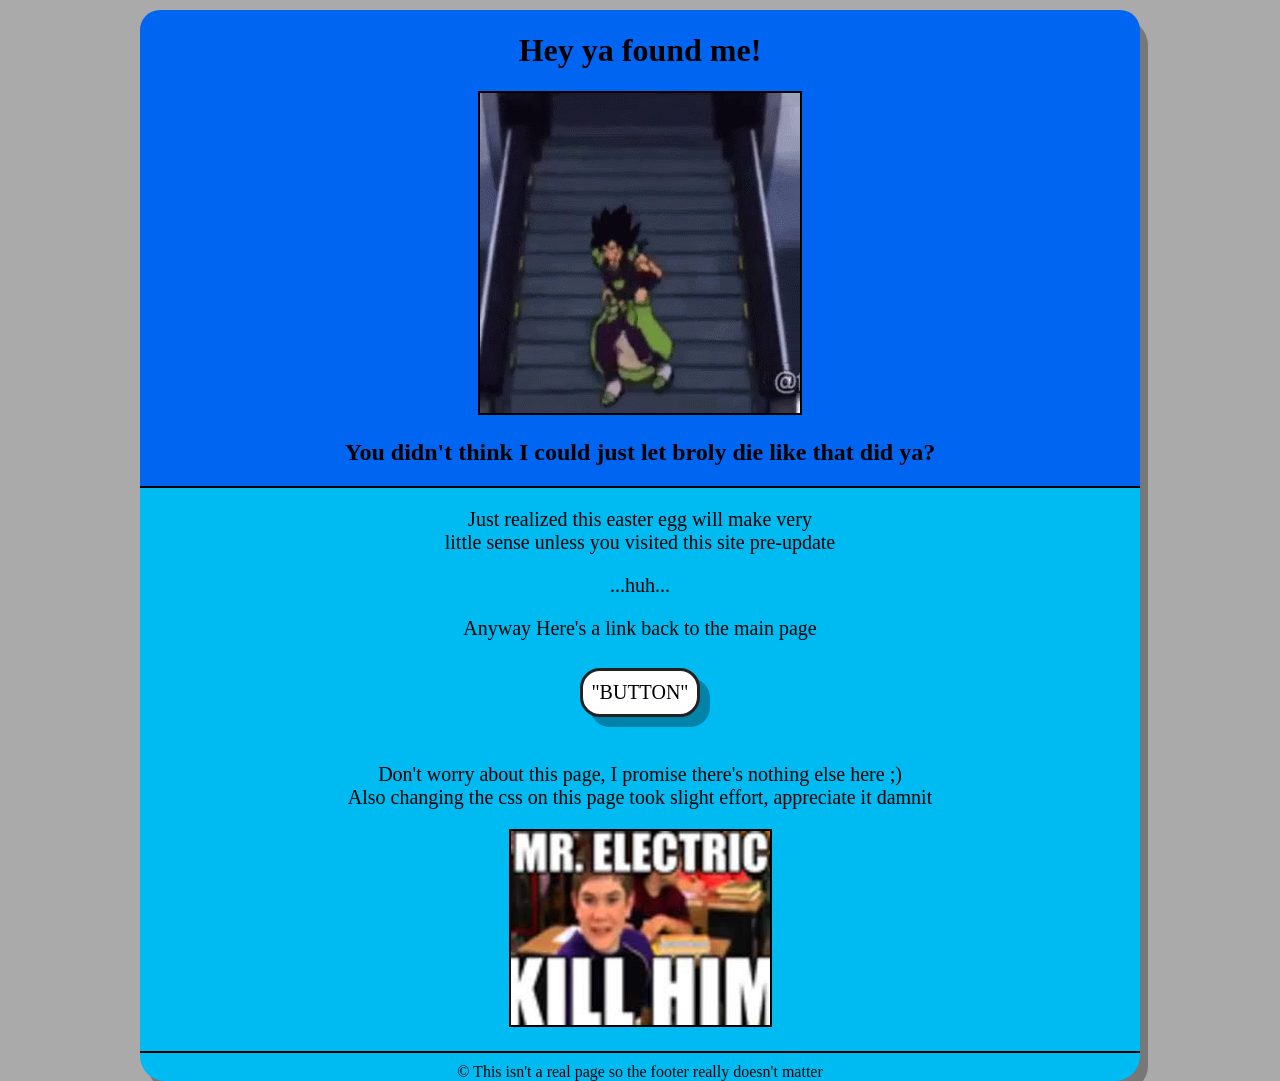
<file: V2.02/brolyEE.html>
<!DOCTYPE html>
<html lang="en">
<head>
    <meta charset="UTF-8">
    <meta http-equiv="X-UA-Compatible" content="IE=edge">
    <meta name="viewport" content="width=device-width, initial-scale=1.0">
    <link rel="stylesheet" href="css/advanced.css">

    <title>Easter Egg</title>

    <style>
        header
        {
            background-color:#0066f2;
        }
        header h1
        {
            color:black;
        }
        header h2
        {
            color:black;
        }
        body
        {
            background-color:#00bbf2;
        }
        img
        {
            border: 2px solid #000;
        }
    </style>

</head>
<body>
    <!-- Header (Yeah that's all) -->
    <header>
        <h1>Hey ya found me!</h1>
        <img src="images/FunnyManDance.gif" alt="Broly Do be Goin once again">
        <h2>You didn't think I could just let broly die like that did ya?</h2>
        <hr class=large color="black">
    </header>


    <!-- Content -->
    <p>
        Just realized this easter egg will make very <br>
        little sense unless you visited this site pre-update
    </p>

    <p>...huh...</p>

    <p>
        Anyway Here's a link back to the main page <br><br>
        <a href="index.html" class="button">"Button"</a> <br><br><br>
        Don't worry about this page, I promise there's nothing else here ;) <br>
        Also changing the css on this page took slight effort, appreciate it damnit
    </p>

    <img src="images/MrElectricKillHim.png" alt="MR ELECTRIC, KILL THIS MOTHERFUCKER">

    <!-- Footer cause why not -->
    <footer>
        &copy; This isn't a real page so the footer really doesn't matter
    </footer>
</body>
</html>
</file>
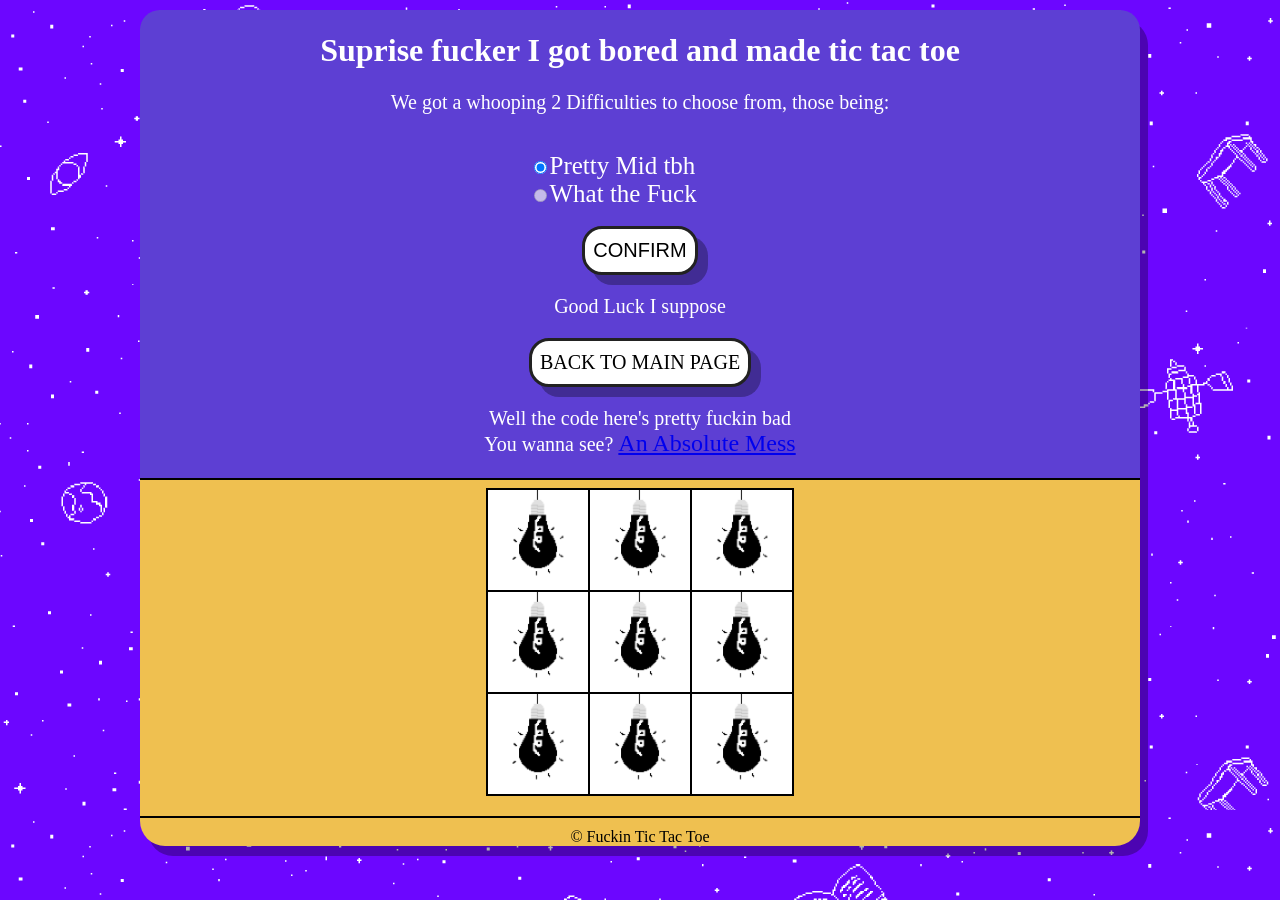
<file: V2.02/tictactoe.html>
<!DOCTYPE html>
<html lang="en">
<head>
    <meta charset="UTF-8">
    <meta http-equiv="X-UA-Compatible" content="IE=edge">
    <meta name="viewport" content="width=device-width, initial-scale=1.0">

    <link rel="stylesheet" href="css/advanced.css">

    <style>
        /* CSS for the Page */
        html {
            background-image: url('images/background.png');
        }
        div
        {
            margin:auto;
            width: 22.3%;
            align-self:center;
            text-align:left;
            color:white;
        }
        label
        {
            font-size:25px;
        }
        img
        {
            width:100px;
        }

        /* Targetting IDs */
        #big
        {
            width:20px;
            height:20px;
        }
        .button
        {
            margin:auto;
            align-self:center;
        }

        /* Table CSS (IDK might just wanna keep this on it's own, cause YOU KNOW) */
        table
        {
            margin:auto;
            height:100px;
            width:100px;
            border:0;
            border-spacing: 0px;
            border-collapse: collapse;
        }
        table tr, th
        {
            font-size:0px;
            padding:0;
            margin:0;
        }

        /* Tic Tac Toe Table CSS Cause FUCK */
        #tL
        {
            border-left     :2px solid black;
            border-top      :2px solid black;
        }
        #tM
        {
            border-left     :2px solid black;
            border-top      :2px solid black;
            border-right    :2px solid black;
        }
        #tR
        {
            border-top      :2px solid black;
            border-right    :2px solid black;
        }
        #mL
        {
            border-left     :2px solid black;
            border-top      :2px solid black;
            border-bottom   :2px solid black;
        }
        #m
        {
            border          :2px solid black;
        }
        #mR
        {
            border-top      :2px solid black;
            border-bottom   :2px solid black;
            border-right    :2px solid black;
        }
        #bL
        {
            border-left     :2px solid black;
            border-bottom   :2px solid black;
        }
        #bM
        {
            border-left     :2px solid black;
            border-right    :2px solid black;
            border-bottom   :2px solid black;
        }
        #bR
        {
            border-right    :2px solid black;
            border-bottom   :2px solid black;
        }
    </style>

    <!-- Script -->
    <script src="javascript/tictactoe.js"></script>

    <title>Tic-Tac-Toe</title>
</head>
<body>
    <!-- Header Section -->
    <form id="form" method="post" action="">
        <header>
            <h1>Suprise fucker I got bored and made tic tac toe</h1>

            <p>We got a whooping 2 Difficulties to choose from, those being:</p>
            <!-- Radio Buttons -->
            <div>
                <br><input checked  id="regular" type="radio" class="difficulty"  name="difficulty" value="regular" ><label for="regular">Pretty Mid tbh</label>
                <br><input disabled id="wtf"  type="radio" class="difficulty"  name="difficulty" value="wtf"        ><label for="wtf">What the Fuck</label>
            </div>
            <br>


            <!-- Menu Buttons -->
            <input class="button" type="button" id="reset" value="Reset"></th>
            <input class="button" type="button" id="submit"value="Confirm"></th>

            <p>Good Luck I suppose</p>

            <a class=button href="index.html">Back to Main Page</a>

            <p>
                Well the code here's pretty fuckin bad  <br>
                You wanna see?
                <a href="javascript/tictactoe.js" target="MessOfCode">An Absolute Mess</a>
            </p>
            
            <h1 id="update"></h1>

            <hr class="large" color="black">
        </header>
    </form>


    <!-- Tic Tac Toe Table -->
    <table>
        <tr>
            <th id="tL">        <img id="topLeft"       src="images/icon.gif" alt="Tic" onclick="topLeft()"></th>
            <th id="tM">        <img id="topMiddle"     src="images/icon.gif" alt="Tac" onclick="topMiddle()"></th>
            <th id="tR">        <img id="topRight"      src="images/icon.gif" alt="Toe" onclick="topRight()"></th>
        </tr>
        <tr>
            <th id="mL">        <img id="middleLeft"    src="images/icon.gif" alt="Toe" onclick="middleLeft()"></th>
            <th id="m">         <img id="middle"        src="images/icon.gif" alt="Tic" onclick="middle()"></th>
            <th id="mR">        <img id="middleRight"   src="images/icon.gif" alt="Tac" onclick="middleRight()"></th>
        </tr>
        <tr>
            <th id="bL">        <img id="bottomLeft"    src="images/icon.gif" alt="Tac" onclick="bottomLeft()"></th>
            <th id="bM">        <img id="bottomMiddle"  src="images/icon.gif" alt="Toe" onclick="bottomMiddle()"></th>
            <th id="bR">        <img id="bottomRight"   src="images/icon.gif" alt="Tic" onclick="bottomRight()"></th>
        </tr>
    </table>


    <!-- Footer -->
    <footer>
        &copy; Fuckin Tic Tac Toe
    </footer>
</body>
</html>
</file>
<file: V2.02/css/advanced.css>
/* Wow try to keep this place organized my god */

/*Big boi tags*/
html
{
  background-color:#AAA;
  height:100%;
}
header
{
  width:1000px;
  padding: 1px 0px 0px 0px;
  background-color:#5D3FD3;
  border-radius:20px 20px 0px 0px;
}
body
{
    max-width: 1000px;
    width:100%;
    margin: 10px auto;

    background-color: #EFC050;
    border-radius:25px;
    font-family:"sans-sarif";
    text-align:center;
    box-shadow: rgba(0, 0, 0, 0.3) 8px 10px 0px;
}
article
{
  font-size:22px;
}
aside
{
  font-family:papyrus;
  font-size:25px;
}
input
{
    size:20px;
}
footer
{
    border-top:2px solid black;
    margin-left:auto;
    margin-right:auto;
    margin:10px auto;
    margin-top:20px;
    padding-top:10px;
    size:14px;
}

/* Targeting Smaller Boi Tags that show up in the Big Boi Tags */
header h1
{
  color:white;
}
header h2
{
  color:white;
}
header p
{
  color:white;
}

/*Smaller Boi Tags*/
hr
{
  width:100%;
  width:600px;
}
a
{
  font-size:24px;
}
p
{
  font-size:20px;
  height: 20%;
}
tr
{
  padding-left:200px;
}
label
{
  font-size:20px;
}

/*Some class targetting*/
.button
{
    background-color:white;
    color:black;
    display:inline-block;
    padding:10px 8px;
    margin-top:5px;
    font-size:20px;
    text-transform:uppercase;
    text-decoration:none;
    text-align:center;
    border:#222 solid;
    border-radius: 20px;
    /* color x y blur */
    /* red, green, blue from 0-255, alpha 0-1 */
    box-shadow: rgba(0, 0, 0, 0.3) 10px 10px 0px;
}
.button:hover
{
    background-color:lightgreen;
    color:black;
}
.mini
{
  width:300px;
}
.large
{
  width:998px;
}
.difficulty
{
  font-size:20px;
}

/* And finally, some ID targetting */
#cat
{
  height:200px;
  width:200px;
}
#realAside
{
  font-family:sans-serif;
}
</file>
